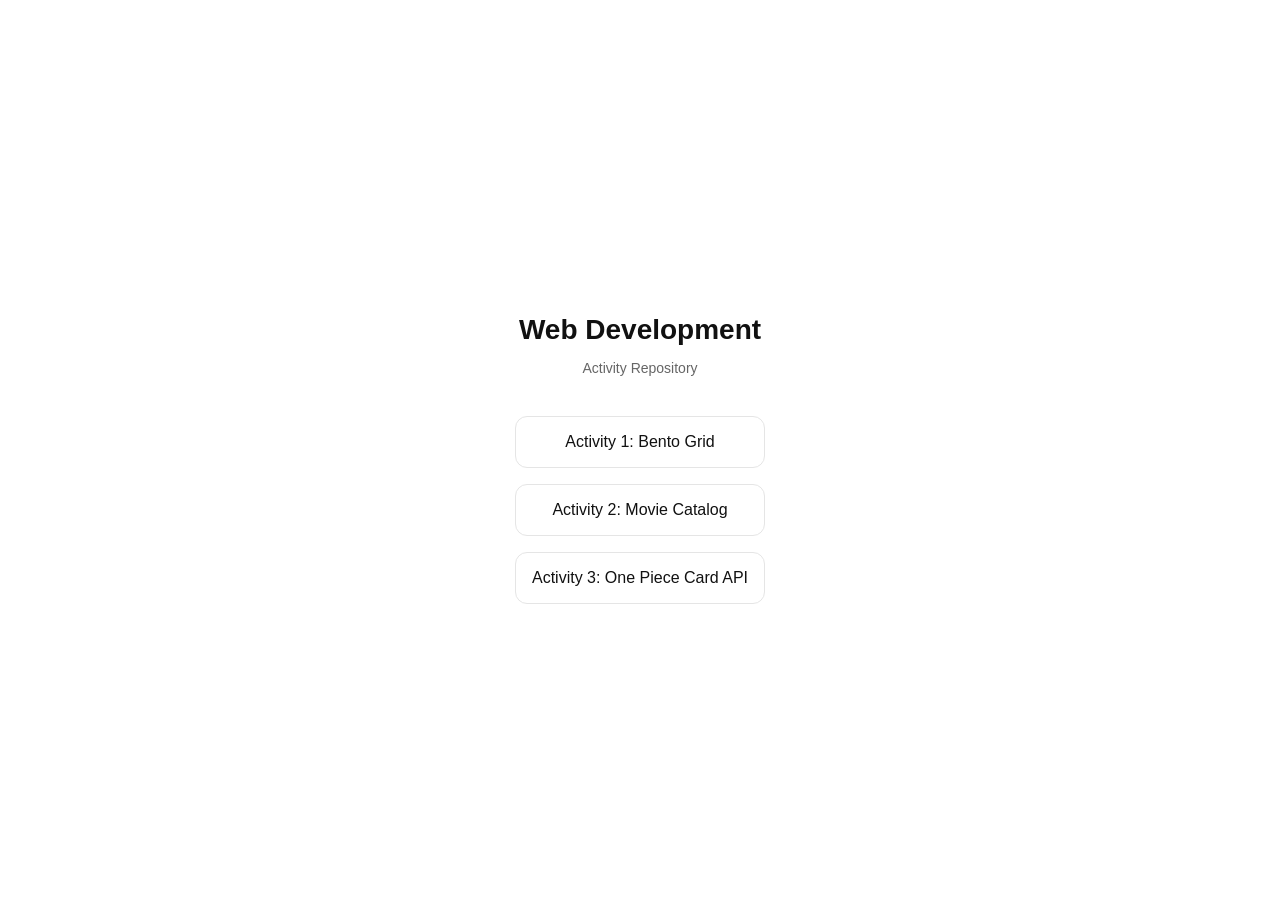
<file: index.html>
<!DOCTYPE html>
<html lang="en">
<head>
    <meta charset="UTF-8">
    <meta name="viewport" content="width=device-width, initial-scale=1.0">
    <title>Yosh | Web Development Activities</title>
    <style>
        body {
            margin: 0;
            background: #ffffff;
            color: #111111;
            font-family: Arial, sans-serif;
            display: flex;
            align-items: center;
            justify-content: center;
            height: 100vh;
            text-align: center;
        }
        .container {
            max-width: 400px;
            padding: 20px;
        }
        h1 {
            font-size: 28px;
            margin-bottom: 8px;
            font-weight: 700;
        }
        p {
            color: #666;
            font-size: 14px;
            margin-bottom: 40px;
        }
        .links {
            display: flex;
            flex-direction: column;
            gap: 16px;
        }
        a {
            padding: 16px;
            border: 1px solid #e5e5e5;
            border-radius: 12px;
            text-decoration: none;
            color: #111111;
            font-size: 16px;
            font-weight: 500;
            transition: all 0.2s ease;
        }
        a:hover {
            border-color: #111111;
            background-color: #fafafa;
            transform: translateY(-2px);
        }
    </style>
</head>
<body>
    <div class="container">
        <h1>Web Development</h1>
        <p>Activity Repository</p>
        <div class="links">
            <a href="activity1Bento/">Activity 1: Bento Grid</a>
            <a href="activity2Json/">Activity 2: Movie Catalog</a>
            <a href="activity3API/">Activity 3: One Piece Card API</a>
        </div>
    </div>
</body>
</html>
</file>
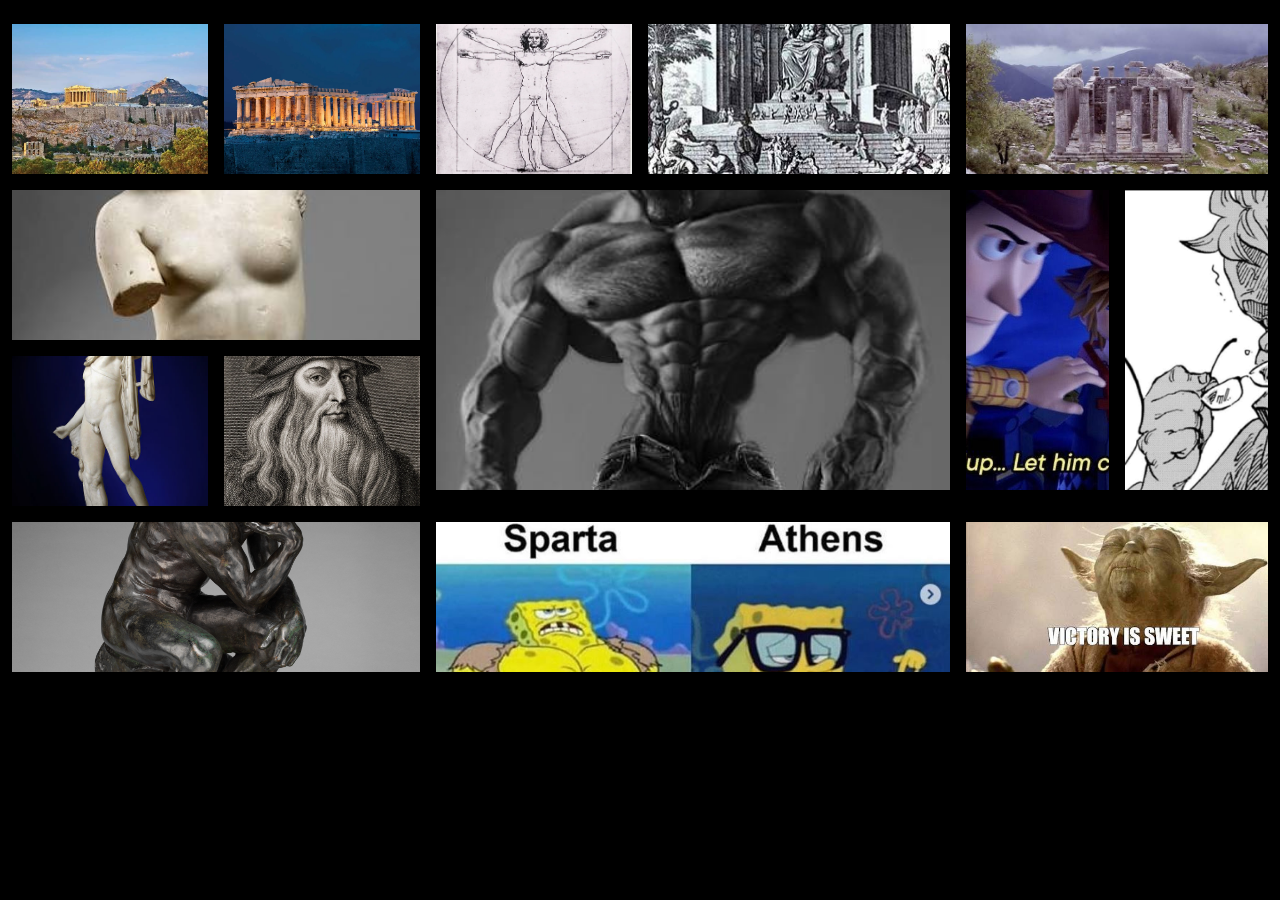
<file: activity1Bento/index.html>
<!doctype html>
<html lang="en">

<head>
  <meta charset="utf-8">
  <meta name="viewport" content="width=device-width, initial-scale=1">
  <title>Yosh Bento</title>
  <link href="https://cdn.jsdelivr.net/npm/bootstrap@5.3.8/dist/css/bootstrap.min.css" rel="stylesheet"
    integrity="sha384-sRIl4kxILFvY47J16cr9ZwB07vP4J8+LH7qKQnuqkuIAvNWLzeN8tE5YBujZqJLB" crossorigin="anonymous">
  <style>
    body {
      background-color: #000;
    }

    .card {
      background-color: transparent;
      border: none;
    }

    .card img {
      width: 100%;
      height: 150px;
      object-fit: cover;
    }

    .h-100 img {
      height: 300px;
    }
  </style>
</head>

<body>
  <div class="container-fluid p-3">
    <div class="row">
      <div class="col-6 col-md-2 p-1">
        <div class="card p-1">
          <img src="assets/images/img01.jpg" class="img-fluid" alt="">
        </div>
      </div>
      <div class="col-6 col-md-2 p-1">
        <div class="card p-1">
          <img src="assets/images/img02.webp" class="img-fluid" alt="">
        </div>
      </div>
      <div class="col-6 col-md-2 p-1">
        <div class="card p-1">
          <img src="assets/images/img03.webp" class="img-fluid" alt="">
        </div>
      </div>
      <div class="col-6 col-md-3 p-1">
        <div class="card p-1">
          <img src="assets/images/img04.jpg" class="img-fluid" alt="">
        </div>
      </div>
      <div class="col-12 col-md-3 p-1">
        <div class="card p-1">
          <img src="assets/images/img05.jpg" class="img-fluid" alt="">
        </div>
      </div>
    </div>
    <div class="row">
      <div class="col-12 col-md-4">
        <div class="row">
          <div class="col-12 p-1">
            <div class="card p-1">
              <img src="assets/images/img06.jpg" class="img-fluid" alt="">
            </div>
          </div>
        </div>
        <div class="row">
          <div class="col-6 p-1">
            <div class="card p-1">
              <img src="assets/images/img07.jpg" class="img-fluid" alt="">
            </div>
          </div>
          <div class="col-6 p-1">
            <div class="card p-1">
              <img src="assets/images/img08.webp" class="img-fluid" alt="">
            </div>
          </div>
        </div>
      </div>
      <div class="col-12 col-md-5 p-1">
        <div class="card p-1 h-100">
          <img src="assets/images/img09.jpg" class="img-fluid" alt="">
        </div>
      </div>
      <div class="col-12 col-md-3">
        <div class="row h-100">
          <div class="col-6 p-1">
            <div class="card p-1 h-100">
              <img src="assets/images/img10.jpg" class="img-fluid" alt="">
            </div>
          </div>
          <div class="col-6 p-1">
            <div class="card p-1 h-100">
              <img src="assets/images/img11.png" class="img-fluid" alt="">
            </div>
          </div>
        </div>
      </div>
    </div>
    <div class="row">
      <div class="col-12 col-md-4 p-1">
        <div class="card p-1">
          <img src="assets/images/img12.jpg" class="img-fluid" alt="">
        </div>
      </div>
      <div class="col-12 col-md-5 p-1">
        <div class="card p-1">
          <img src="assets/images/img13.jpg" class="img-fluid" alt="">
        </div>
      </div>
      <div class="col-12 col-md-3 p-1">
        <div class="card p-1">
          <img src="assets/images/img14.jpg" class="img-fluid" alt="">
        </div>
      </div>
    </div>
  </div>
  <script src="https://cdn.jsdelivr.net/npm/bootstrap@5.3.8/dist/js/bootstrap.bundle.min.js"
    integrity="sha384-FKyoEForCGlyvwx9Hj09JcYn3nv7wiPVlz7YYwJrWVcXK/BmnVDxM+D2scQbITxI"
    crossorigin="anonymous"></script>
</body>

</html>
</file>
